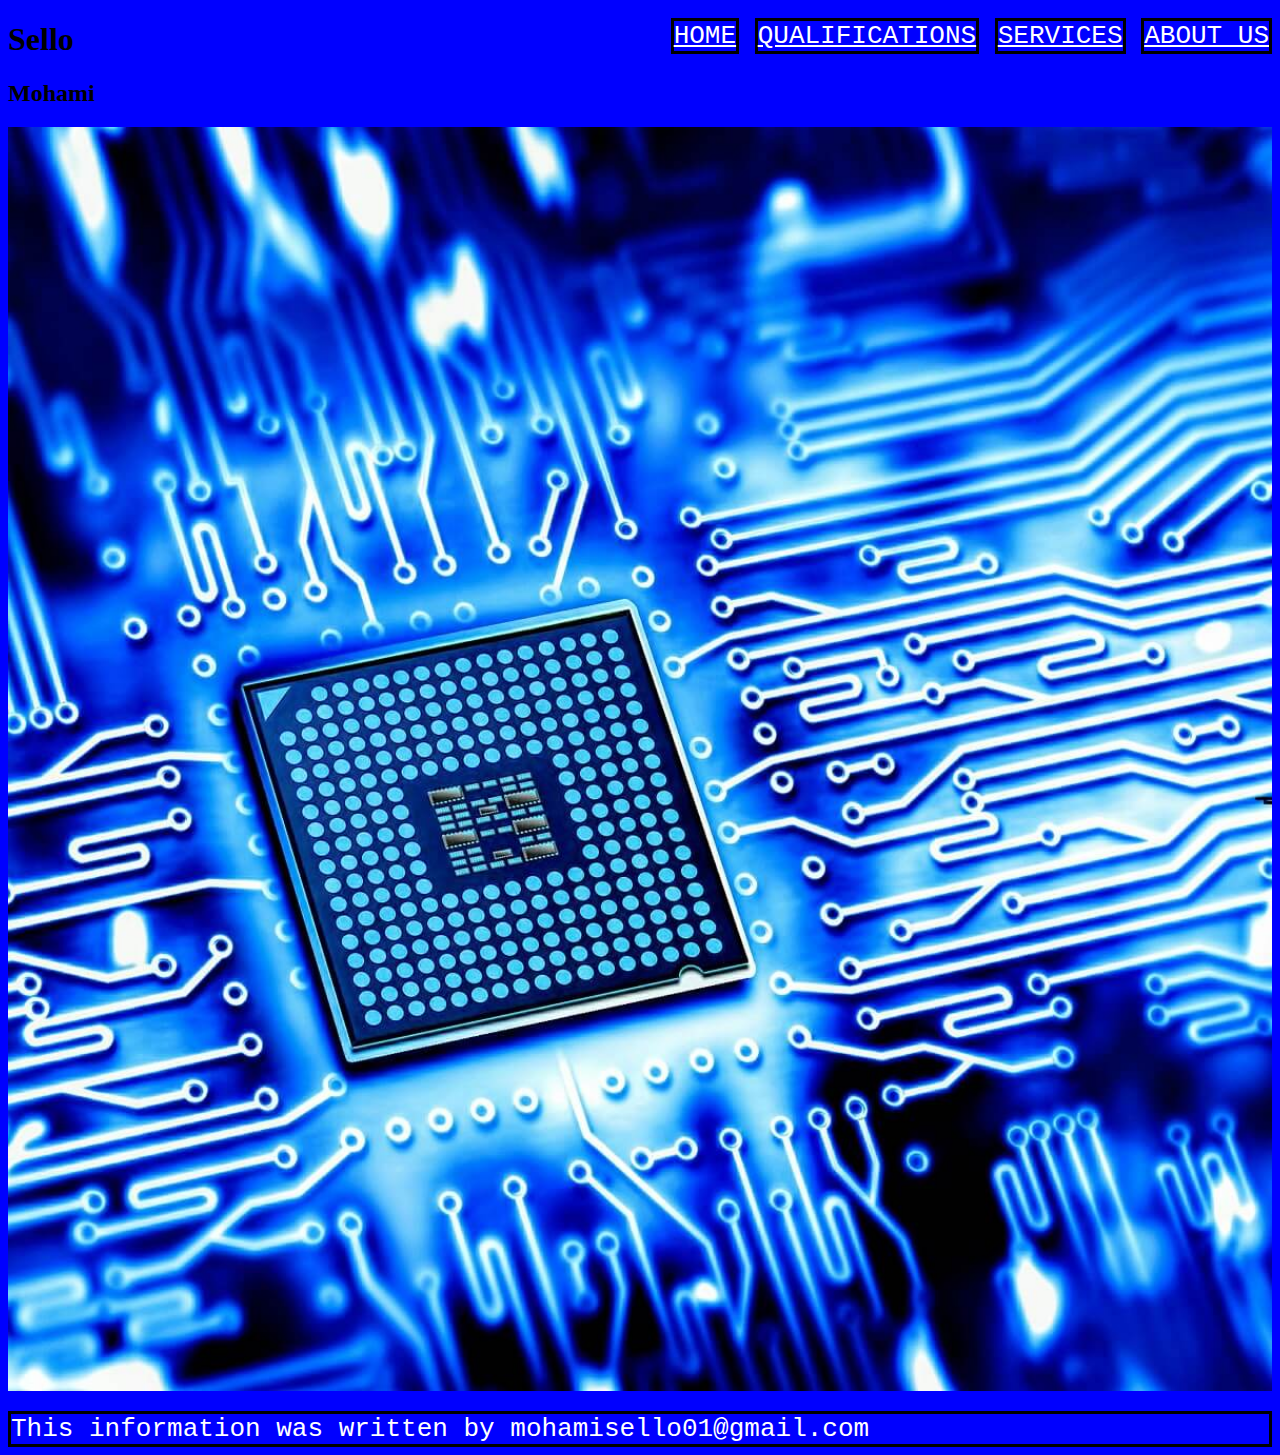
<file: index.html>
<!DOCTYPE html>
<html>
<head>
	<meta charset="utf-8">
	<meta name="viewport" content="width=device-width, initial-scale=1">
	<title>Mohami Sello</title>
	<link rel="stylesheet" type="text/css" href="style.css">
</head>
<body>
<header>
	<li><a href="index.html">Home</a></li>
	<li><a href="qualifications.html">Qualifications</a></li>
	<li><a href="services.html">Services</a></li>
	<li><a href="About.html">About us</a></li>
</header>
<h1>Sello</h1>
<h2>Mohami</h2>
<p><img src="cpu.jpg"></p>


<footer>This information was written by mohamisello01@gmail.com</footer>
</body>
</html>
</file>
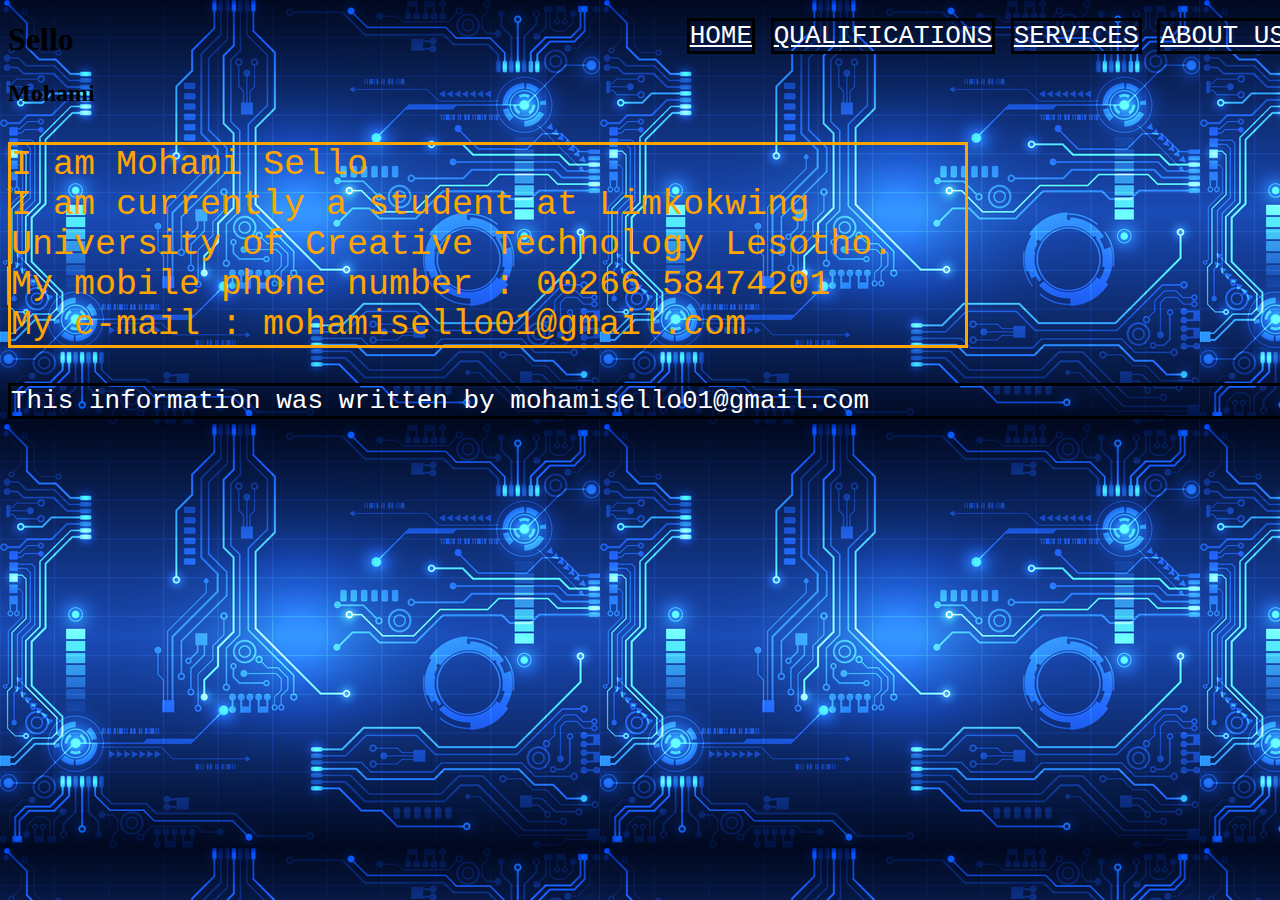
<file: About.html>
<!DOCTYPE html>
<html>
<head>
	<meta charset="utf-8">
	<meta name="viewport" content="width=device-width, initial-scale=1">
	<title>Mohami Sello</title>
	<link rel="stylesheet" type="text/css" href="quali_style.css">
</head>
<body>
<header>
	<li><a href="index.html">Home</a></li>
	<li><a href="qualifications.html">Qualifications</a></li>
	<li><a href="services.html">Services</a></li>
	<li><a href="About.html">About us</a></li>
</header>
<h1>Sello</h1>
<h2>Mohami</h2>
<p>I am Mohami Sello</br>
	I am currently a student at Limkokwing University of Creative Technology Lesotho.</br>
	My mobile phone number : 00266 58474201</br>
	My e-mail : mohamisello01@gmail.com</p>
	
	


<footer>This information was written by mohamisello01@gmail.com</footer>
</body>
</html>
</file>
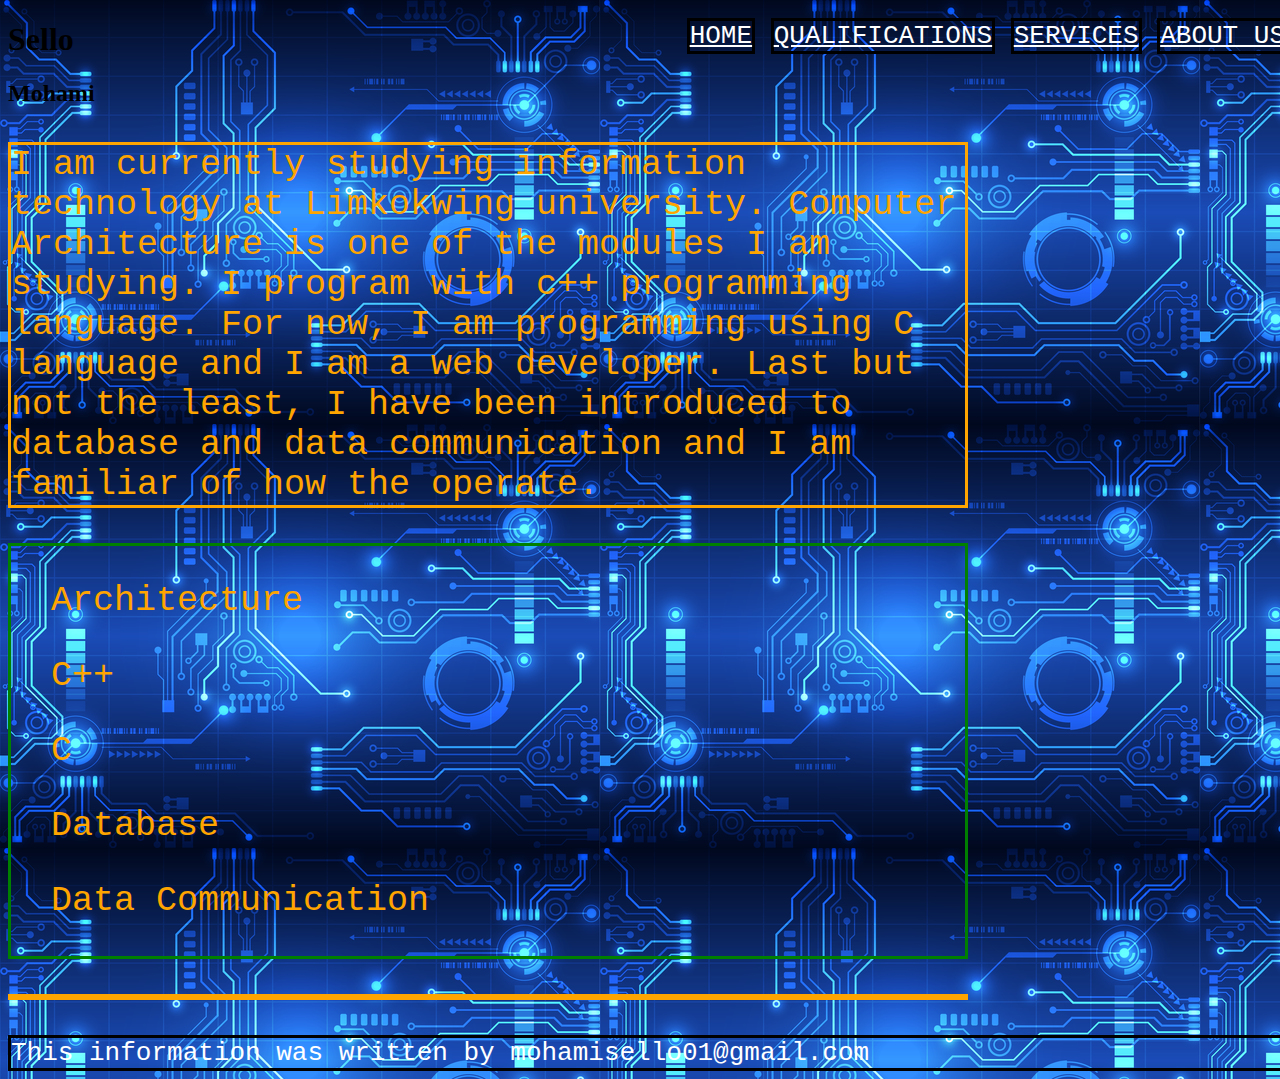
<file: qualifications.html>
<!DOCTYPE html>
<html>
<head>
	<meta charset="utf-8">
	<meta name="viewport" content="width=device-width, initial-scale=1">
	<title>Mohami Sello</title>
	<link rel="stylesheet" type="text/css" href="quali_style.css">
</head>
<body>
<header>
	<li><a href="index.html">Home</a></li>
	<li><a href="qualifications.html">Qualifications</a></li>
	<li><a href="services.html">Services</a></li>
	<li><a href="About.html">About us</a></li>
</header>
<h1>Sello</h1>
<h2>Mohami</h2>
	<p>
		I am currently studying information technology at Limkokwing university. Computer Architecture is one of the modules I am studying. I program with c++ programming language. For now, I am programming using C language and I am a web developer. Last but not the least, I have been introduced to database and data communication and I am familiar of how the operate.
			<div class="List">
				<ol>Architecture</ol>
				<ol>C++</ol>
				<ol>C</ol>
				<ol>Database</ol>
				<ol>Data Communication</ol>

			</div>
	</p>


<footer>This information was written by mohamisello01@gmail.com</footer>
</body>
</html>
</file>
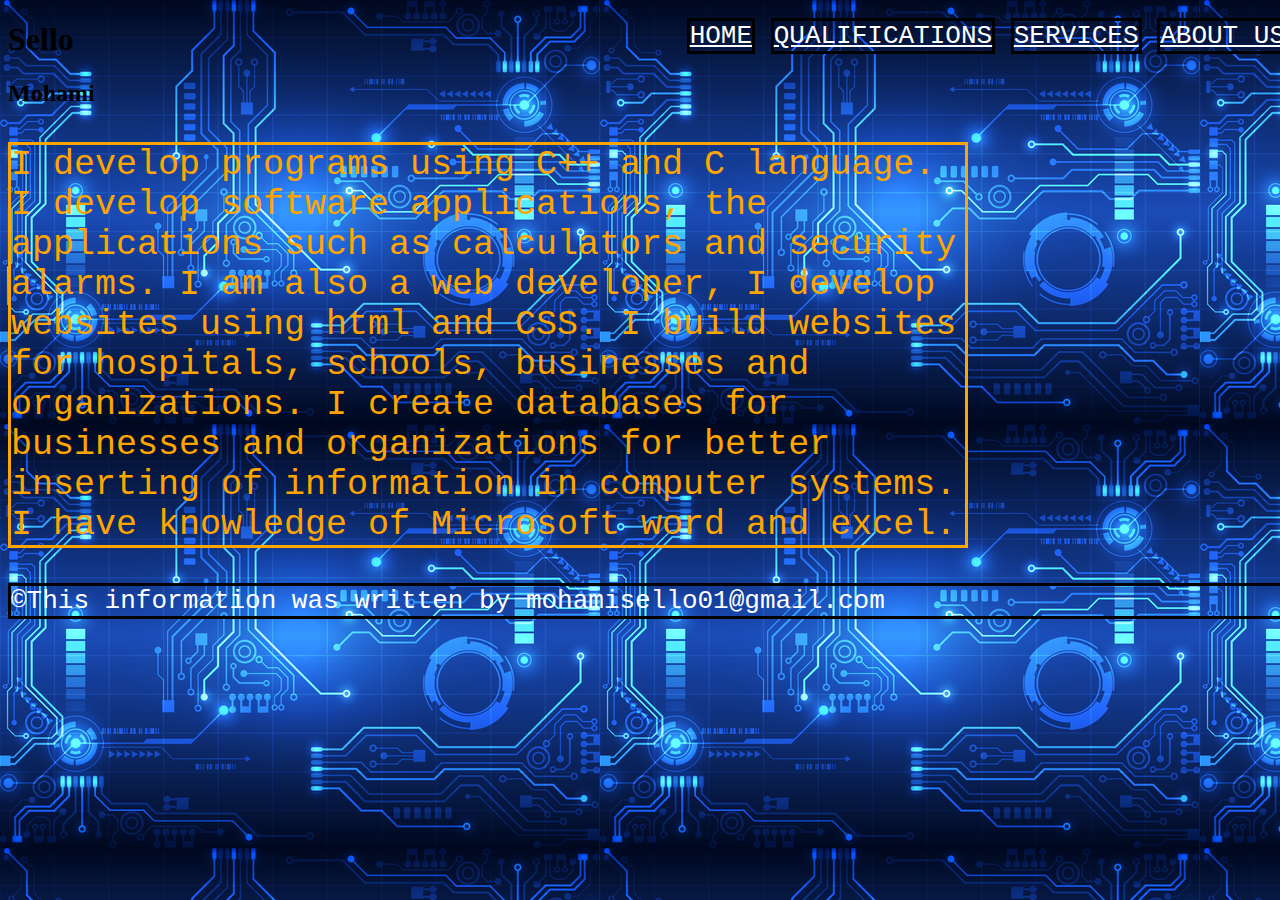
<file: services.html>
<!DOCTYPE html>
<html>
<head>
	<meta charset="utf-8">
	<meta name="viewport" content="width=device-width, initial-scale=1">
	<title>Mohami Sello</title>
	<link rel="stylesheet" type="text/css" href="quali_style.css">
</head>
<body>
<header>
<li><a href="index.html">Home</a></li>
	<li><a href="qualifications.html">Qualifications</a></li>
	<li><a href="services.html">Services</a></li>
	<li><a href="About.html">About us</a></li>
</header>
<h1>Sello</h1>
<h2>Mohami</h2>
 

<p>I develop programs using C++ and C language. I develop software applications, the applications such as calculators and security alarms.  I am also a web developer, I develop websites using html and CSS. I build websites for hospitals, schools, businesses and organizations. I create databases for businesses and organizations for better inserting of information in computer systems.</br>
I have knowledge of Microsoft word and excel.</br>  

 </p>


<footer> &copy;This information was written by mohamisello01@gmail.com</footer>
</body>
</html>
</file>
<file: style.css>
body{
	background-color: blue;
	
}
header{
	float: right;
	text-transform: uppercase;
	font-family: monospace;
	font-size: 200%;
	
}
li{
	display: inline-block;
}
a{
	border-style: solid;
	border-color: black;
	color: white;
}

footer{
	
	font-family: monospace;
	font-size: 200%;
	border-style: solid;
	border-color: black;
	color: white;
}
img{
	position: cover;
	background-position: center;
	height: 100%;
	width: 100%;
}
</file>
<file: quali_style.css>
body{
	background-image: url("vc.jpg");
	width: 100%;
	height: 100%;

	
}
header{
	float: right;
	text-transform: uppercase;
	font-family: monospace;
	font-size: 200%;
	
}
li{
	display: inline-block;
}
a{
	border-style: solid;
	border-color: black;
	color: white;
}
p{
	font-size: 35px;
	font-family: monospace;
	color: orange;
	border: solid;
	
	margin-right: 25%;
}
footer{
	
	font-family: monospace;
	font-size: 200%;
	border-style: solid;
	border-color: black;
	color: white;
}
ol{
	font-size: 35px;
	font-family: monospace;
	color: orange;

}
.List{
	border: solid;
	border-color: green;
	margin-right: 25%;
}
img{
	position: relative;
	float: right;
	height: 85%;
	width: 32%;
}
article{
	float: right;
}
</file>
